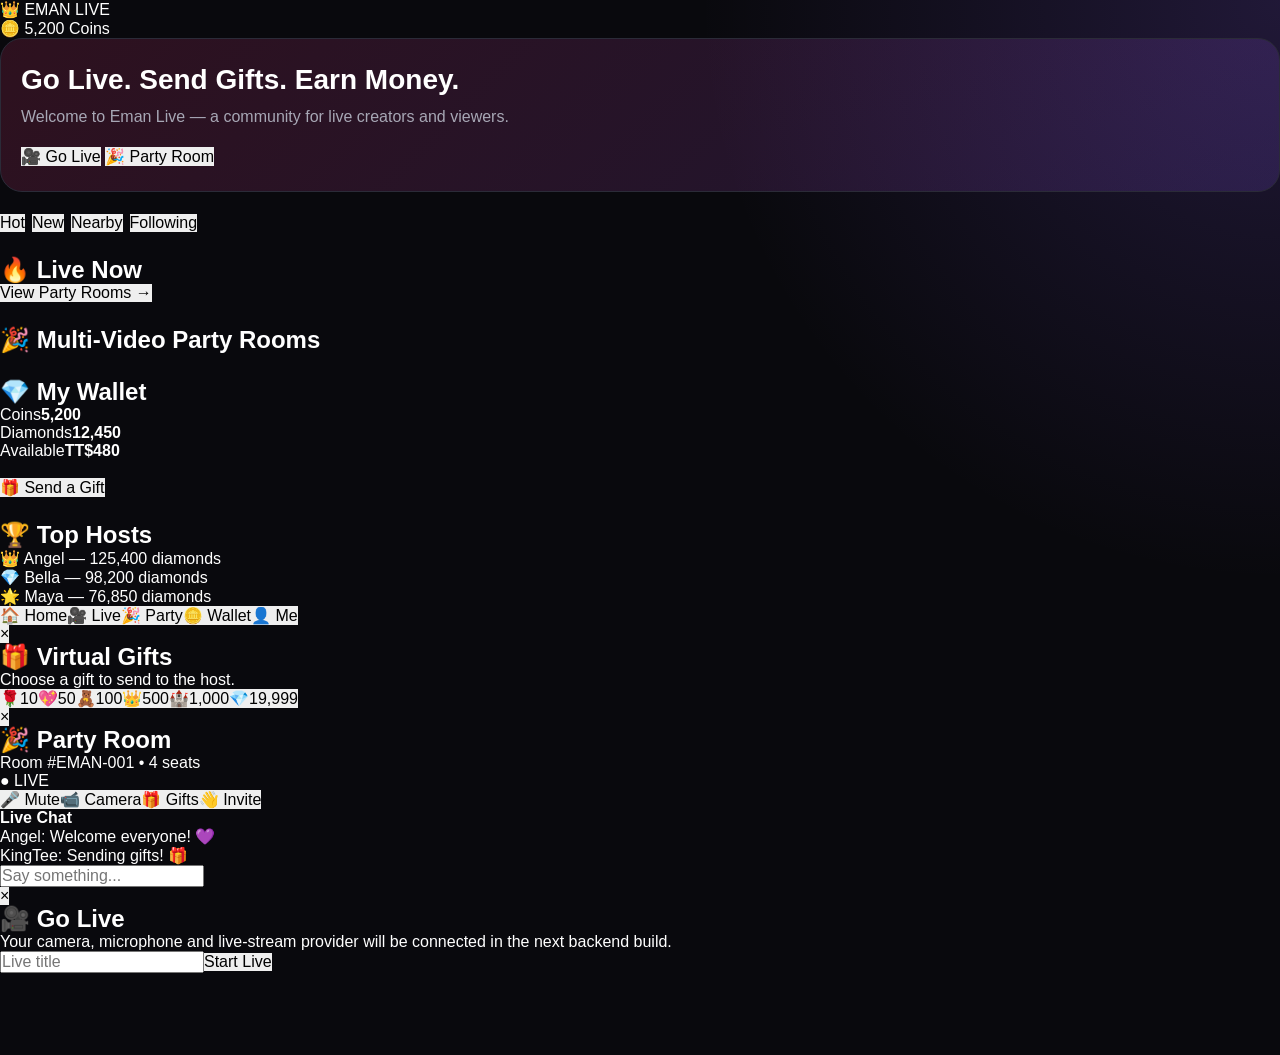
<file: eman-live-index.html>
<!doctype html>
<html lang="en">
<head>
<meta charset="utf-8"><meta name="viewport" content="width=device-width,initial-scale=1">
<title>Eman Live</title>
<link rel="stylesheet" href="css/style.css">
</head>
<body>
<header><div class="brand">👑 EMAN LIVE</div><div class="coins">🪙 <span id="coinBalance">5,200</span> Coins</div></header>
<main>
<section class="hero"><div><h1>Go Live. Send Gifts. Earn Money.</h1><p>Welcome to Eman Live — a community for live creators and viewers.</p><button class="btn" onclick="openLive()">🎥 Go Live</button> <button class="btn secondary" onclick="openParty()">🎉 Party Room</button></div></section>
<div class="tabs"><button class="tab active">Hot</button><button class="tab">New</button><button class="tab">Nearby</button><button class="tab">Following</button></div>
<section class="section"><div class="sectionTitle"><h2>🔥 Live Now</h2><button class="linkBtn" onclick="openParty()">View Party Rooms →</button></div><div class="grid" id="rooms"></div></section>
<section class="section"><h2>🎉 Multi-Video Party Rooms</h2><div class="partyGrid" id="partyRooms"></div></section>
<section class="section"><h2>💎 My Wallet</h2><div class="panel"><div class="stat"><div>Coins<b id="walletCoins">5,200</b></div><div>Diamonds<b>12,450</b></div><div>Available<b>TT$480</b></div></div><br><button class="btn" onclick="openGifts()">🎁 Send a Gift</button></div></section>
<section class="section"><h2>🏆 Top Hosts</h2><div class="panel"><p>👑 Angel — 125,400 diamonds</p><p>💎 Bella — 98,200 diamonds</p><p>🌟 Maya — 76,850 diamonds</p></div></section>
</main>
<nav class="bottom"><button class="active">🏠 Home</button><button onclick="openLive()">🎥 Live</button><button onclick="openParty()">🎉 Party</button><button onclick="openGifts()">🪙 Wallet</button><button>👤 Me</button></nav>
<div class="modal" id="giftModal"><div class="modalbox"><button class="close" onclick="closeModal('giftModal')">×</button><h2>🎁 Virtual Gifts</h2><p class="small">Choose a gift to send to the host.</p><div class="giftrow"><button class="gift" onclick="gift('🌹 Rose',10)"><span>🌹</span>10</button><button class="gift" onclick="gift('💖 Heart',50)"><span>💖</span>50</button><button class="gift" onclick="gift('🧸 Teddy',100)"><span>🧸</span>100</button><button class="gift" onclick="gift('👑 Crown',500)"><span>👑</span>500</button><button class="gift" onclick="gift('🏰 Castle',1000)"><span>🏰</span>1,000</button><button class="gift" onclick="gift('💎 Diamond',19999)"><span>💎</span>19,999</button></div></div></div>
<div class="modal" id="partyModal"><div class="partyBox"><button class="close" onclick="closeModal('partyModal')">×</button><div class="partyHeader"><div><h2>🎉 Party Room</h2><div class="small">Room #EMAN-001 • 4 seats</div></div><span class="live">● LIVE</span></div><div class="videoGrid" id="videoGrid"></div><div class="partyControls"><button>🎤 Mute</button><button>📹 Camera</button><button onclick="openGifts();closeModal('partyModal')">🎁 Gifts</button><button>👋 Invite</button></div><div class="chat"><b>Live Chat</b><p>Angel: Welcome everyone! 💜</p><p>KingTee: Sending gifts! 🎁</p><input placeholder="Say something..." /></div></div></div>
<div class="modal" id="liveModal"><div class="modalbox"><button class="close" onclick="closeModal('liveModal')">×</button><h2>🎥 Go Live</h2><p class="small">Your camera, microphone and live-stream provider will be connected in the next backend build.</p><input class="field" placeholder="Live title"><button class="btn full" onclick="alert('Demo: Live session created.')">Start Live</button></div></div>
<script src="js/app.js"></script>
</body></html>
</file>
<file: css/style.css>
* {
  box-sizing: border-box;
  margin: 0;
  padding: 0;
}

:root {
  --bg: #09090d;
  --card: #15151d;
  --card2: #1d1d27;
  --text: #ffffff;
  --muted: #a7a7b5;
  --border: #2b2b38;
  --pink: #ff3d81;
  --purple: #8b5cf6;
  --red: #ff3158;
  --green: #20d890;
  --gold: #ffc857;
}

html {
  min-height: 100%;
  background: var(--bg);
}

body {
  min-height: 100vh;
  background:
    radial-gradient(
      circle at top right,
      rgba(139, 92, 246, 0.18),
      transparent 35%
    ),
    var(--bg);
  color: var(--text);
  font-family:
    Arial,
    Helvetica,
    sans-serif;
  padding-bottom: 82px;
}

button,
input,
select,
textarea {
  font: inherit;
}

button {
  border: 0;
  cursor: pointer;
}

img {
  max-width: 100%;
  display: block;
}

video {
  width: 100%;
  display: block;
}


/* =========================================
   HEADER
========================================= */

.app-header {
  position: sticky;
  top: 0;
  z-index: 50;

  min-height: 64px;
  padding: 10px 15px;

  display: flex;
  align-items: center;
  justify-content: space-between;

  background: rgba(9, 9, 13, 0.96);
  border-bottom: 1px solid var(--border);
  backdrop-filter: blur(14px);
}

.brand {
  display: flex;
  align-items: center;
  gap: 10px;
}

.brand-logo {
  width: 42px;
  height: 42px;

  display: grid;
  place-items: center;

  border-radius: 13px;

  background:
    linear-gradient(
      135deg,
      var(--pink),
      var(--purple)
    );

  font-size: 24px;
  font-weight: 900;
}

.brand strong {
  display: block;
  font-size: 17px;
}

.brand span {
  display: block;
  margin-top: 2px;
  color: var(--muted);
  font-size: 11px;
}

.coin-display {
  display: flex;
  align-items: center;
  gap: 5px;

  padding: 9px 13px;

  color: white;
  background: var(--card2);

  border: 1px solid var(--border);
  border-radius: 999px;

  font-weight: 700;
}


/* =========================================
   MAIN
========================================= */

#screen {
  width: 100%;
  max-width: 900px;
  margin: 0 auto;

  padding: 18px 14px 30px;
}

.page-title {
  margin-bottom: 5px;
  font-size: 27px;
}

.page-subtitle {
  margin-bottom: 20px;
  color: var(--muted);
  line-height: 1.5;
}

.section {
  margin-top: 24px;
}

.section-header {
  display: flex;
  align-items: center;
  justify-content: space-between;
  gap: 10px;

  margin-bottom: 13px;
}

.section-header h2 {
  font-size: 19px;
}


/* =========================================
   HERO
========================================= */

.hero {
  padding: 25px 20px;
  margin-bottom: 22px;

  border: 1px solid var(--border);
  border-radius: 22px;

  background:
    linear-gradient(
      135deg,
      rgba(255, 61, 129, 0.15),
      rgba(139, 92, 246, 0.16)
    );
}

.hero h1 {
  font-size: 28px;
  margin-bottom: 9px;
}

.hero p {
  color: var(--muted);
  line-height: 1.5;
  margin-bottom: 18px;
}


/* =========================================
   BUTTONS
========================================= */

.primary-btn,
.secondary-btn,
.danger-btn {
  min-height: 44px;
  padding: 11px 17px;

  border-radius: 12px;

  font-weight: 800;

  transition:
    transform 0.15s ease,
    opacity 0.15s ease;
}

.primary-btn {
  color: white;

  background:
    linear-gradient(
      135deg,
      var(--pink),
      var(--purple)
    );
}

.secondary-btn {
  color: white;
  background: var(--card2);
  border: 1px solid var(--border);
}

.danger-btn {
  color: white;
  background: var(--red);
}

.primary-btn:active,
.secondary-btn:active,
.danger-btn:active,
.action-card:active,
.nav-button:active {
  transform: scale(0.97);
}

.primary-btn:disabled,
.secondary-btn:disabled {
  opacity: 0.45;
  cursor: not-allowed;
}

.small-btn {
  min-height: 36px;
  padding: 8px 12px;
  font-size: 12px;
}


/* =========================================
   EXPLORE CARDS
========================================= */

.action-grid {
  display: grid;
  grid-template-columns: repeat(2, 1fr);
  gap: 12px;
}

.action-card {
  min-height: 145px;

  padding: 17px;

  text-align: left;

  color: white;
  background: var(--card);

  border: 1px solid var(--border);
  border-radius: 18px;

  display: flex;
  flex-direction: column;
  justify-content: center;
}

.action-card .icon {
  font-size: 30px;
  margin-bottom: 12px;
}

.action-card strong {
  font-size: 16px;
  margin-bottom: 5px;
}

.action-card span:last-child {
  color: var(--muted);
  font-size: 12px;
  line-height: 1.4;
}


/* =========================================
   HOSTS
========================================= */

.host-grid {
  display: grid;
  grid-template-columns: repeat(2, 1fr);
  gap: 12px;
}

.host-card {
  overflow: hidden;

  background: var(--card);

  border: 1px solid var(--border);
  border-radius: 17px;
}

.host-cover {
  position: relative;
  aspect-ratio: 0.82;
  overflow: hidden;
}

.host-cover img {
  width: 100%;
  height: 100%;
  object-fit: cover;
}

.live-badge {
  position: absolute;
  top: 9px;
  left: 9px;

  padding: 5px 8px;

  border-radius: 7px;

  background: var(--red);

  font-size: 10px;
  font-weight: 900;
}

.viewer-badge {
  position: absolute;
  right: 8px;
  bottom: 8px;

  padding: 5px 8px;

  border-radius: 8px;

  background: rgba(0, 0, 0, 0.65);

  font-size: 11px;
}

.host-info {
  padding: 10px;
}

.host-info strong {
  display: block;
  margin-bottom: 3px;
}

.host-info span {
  color: var(--muted);
  font-size: 12px;
}


/* =========================================
   OPTIONS
========================================= */

.option-grid {
  display: grid;
  grid-template-columns: repeat(2, 1fr);
  gap: 14px;
}

.option-card {
  padding: 20px;

  background: var(--card);

  border: 1px solid var(--border);
  border-radius: 19px;
}

.big-icon {
  font-size: 42px;
  margin-bottom: 12px;
}

.option-card h2 {
  margin-bottom: 8px;
}

.option-card p {
  min-height: 65px;

  color: var(--muted);
  line-height: 1.5;

  margin-bottom: 15px;
}


/* =========================================
   PARTY ROOMS
========================================= */

.party-room {
  overflow: hidden;

  margin-bottom: 13px;

  background: var(--card);

  border: 1px solid var(--border);
  border-radius: 18px;
}

.party-cover {
  position: relative;
  height: 170px;
  overflow: hidden;
}

.party-cover img {
  width: 100%;
  height: 100%;
  object-fit: cover;
}

.party-content {
  padding: 14px;
}

.party-content h3 {
  margin-bottom: 4px;
}

.party-content p {
  color: var(--muted);
  font-size: 13px;
  margin-bottom: 13px;
}


/* =========================================
   FORM CARDS
========================================= */

.form-card {
  padding: 17px;

  margin-bottom: 15px;

  background: var(--card);

  border: 1px solid var(--border);
  border-radius: 18px;
}

.form-group {
  margin-bottom: 17px;
}

.form-group:last-child {
  margin-bottom: 0;
}

.form-group label {
  display: block;
  margin-bottom: 8px;

  font-size: 13px;
  font-weight: 700;
}

.input {
  width: 100%;

  min-height: 45px;

  padding: 11px 13px;

  color: white;
  background: #101017;

  border: 1px solid var(--border);
  border-radius: 11px;

  outline: none;
}

.input:focus {
  border-color: var(--purple);
}

select.input {
  appearance: auto;
}


/* =========================================
   CAMERA
========================================= */

.camera-box {
  position: relative;

  overflow: hidden;

  width: 100%;
  aspect-ratio: 16 / 10;

  margin-bottom: 13px;

  border-radius: 15px;

  background: #050507;
  border: 1px solid var(--border);
}

.camera-box video {
  width: 100%;
  height: 100%;
  object-fit: cover;
}

.camera-message {
  position: absolute;
  inset: 0;

  display: flex;
  align-items: center;
  justify-content: center;

  padding: 20px;

  text-align: center;

  color: var(--muted);
  background: #050507;
}


/* =========================================
   COVER
========================================= */

.cover-preview {
  min-height: 130px;

  display: grid;
  place-items: center;

  overflow: hidden;

  margin-bottom: 10px;

  border: 1px dashed #4a4a5c;
  border-radius: 13px;

  color: var(--muted);

  background: #101017;
}

.cover-preview img {
  width: 100%;
  height: 180px;
  object-fit: cover;
}


/* =========================================
   PROFILE
========================================= */

.profile-card {
  padding: 20px;

  background: var(--card);

  border: 1px solid var(--border);
  border-radius: 20px;

  text-align: center;
}

.profile-avatar {
  width: 88px;
  height: 88px;

  margin: 0 auto 12px;

  border-radius: 50%;

  object-fit: cover;

  border: 3px solid var(--purple);
}

.profile-card h2 {
  margin-bottom: 3px;
}

.profile-username {
  color: var(--muted);
  font-size: 13px;
}


/* =========================================
   TABS
========================================= */

.tabs {
  display: flex;
  gap: 7px;

  overflow-x: auto;

  margin-bottom: 15px;

  scrollbar-width: none;
}

.tabs::-webkit-scrollbar {
  display: none;
}

.tab-btn {
  flex: 0 0 auto;

  padding: 9px 14px;

  color: var(--muted);

  background: var(--card);

  border: 1px solid var(--border);
  border-radius: 999px;
}

.tab-btn.active {
  color: white;

  background:
    linear-gradient(
      135deg,
      var(--pink),
      var(--purple)
    );

  border-color: transparent;
}


/* =========================================
   ME MENU
========================================= */

.me-menu {
  display: grid;
  gap: 10px;
}

.me-item {
  width: 100%;

  padding: 15px;

  display: flex;
  align-items: center;
  justify-content: space-between;

  color: white;

  text-align: left;

  background: var(--card);

  border: 1px solid var(--border);
  border-radius: 15px;
}

.me-item-left {
  display: flex;
  align-items: center;
  gap: 12px;
}

.me-icon {
  width: 40px;
  height: 40px;

  display: grid;
  place-items: center;

  border-radius: 11px;

  background: var(--card2);

  font-size: 20px;
}

.me-item small {
  display: block;
  margin-top: 3px;
  color: var(--muted);
}


/* =========================================
   BALANCE
========================================= */

.balance-card {
  padding: 20px;

  background:
    linear-gradient(
      135deg,
      rgba(255, 61, 129, 0.16),
      rgba(139, 92, 246, 0.16)
    );

  border: 1px solid var(--border);
  border-radius: 20px;

  margin-bottom: 15px;
}

.balance-label {
  color: var(--muted);
  font-size: 13px;
}

.balance-number {
  margin: 5px 0 3px;

  font-size: 32px;
  font-weight: 900;
}

.balance-sub {
  color: var(--muted);
  font-size: 12px;
}


/* =========================================
   PACKAGE GRID
========================================= */

.package-grid {
  display: grid;
  grid-template-columns: repeat(2, 1fr);
  gap: 10px;
}

.package-card {
  padding: 16px;

  text-align: left;

  color: white;

  background: var(--card);

  border: 1px solid var(--border);
  border-radius: 16px;
}

.package-card strong {
  display: block;
  font-size: 18px;
  margin-bottom: 5px;
}

.package-card span {
  color: var(--muted);
  font-size: 12px;
}


/* =========================================
   PAYMENT
========================================= */

.payment-card {
  padding: 18px;

  background: var(--card);

  border: 1px solid var(--border);
  border-radius: 18px;
}

.payment-address {
  padding: 12px;

  margin: 10px 0;

  word-break: break-all;

  color: #dcdce6;

  background: #0d0d13;

  border: 1px solid var(--border);
  border-radius: 11px;

  font-size: 12px;
  line-height: 1.5;
}

.status {
  display: inline-block;

  padding: 6px 10px;

  border-radius: 999px;

  font-size: 11px;
  font-weight: 800;
}

.status.pending {
  color: #ffd86b;
  background: rgba(255, 200, 87, 0.13);
}

.status.approved {
  color: #61f2b0;
  background: rgba(32, 216, 144, 0.13);
}

.status.rejected {
  color: #ff758c;
  background: rgba(255, 49, 88, 0.13);
}


/* =========================================
   LISTS
========================================= */

.list {
  display: grid;
  gap: 10px;
}

.list-item {
  padding: 14px;

  display: flex;
  align-items: center;
  justify-content: space-between;
  gap: 12px;

  background: var(--card);

  border: 1px solid var(--border);
  border-radius: 14px;
}

.list-item-main {
  min-width: 0;
}

.list-item-main strong {
  display: block;
  margin-bottom: 4px;
}

.list-item-main span {
  color: var(--muted);
  font-size: 12px;
}

.list-item-right {
  text-align: right;
  white-space: nowrap;
}


/* =========================================
   LEVELS
========================================= */

.level-card {
  padding: 17px;

  margin-bottom: 12px;

  background: var(--card);

  border: 1px solid var(--border);
  border-radius: 17px;
}

.level-top {
  display: flex;
  justify-content: space-between;
  margin-bottom: 9px;
}

.xp-bar {
  height: 9px;

  overflow: hidden;

  border-radius: 999px;

  background: #292936;
}

.xp-fill {
  height: 100%;

  border-radius: inherit;

  background:
    linear-gradient(
      90deg,
      var(--pink),
      var(--purple)
    );
}


/* =========================================
   GIFTS
========================================= */

.gift-grid {
  display: grid;
  grid-template-columns: repeat(3, 1fr);
  gap: 9px;
}

.gift-card {
  padding: 13px 7px;

  color: white;

  background: var(--card);

  border: 1px solid var(--border);
  border-radius: 15px;

  text-align: center;
}

.gift-icon {
  font-size: 31px;
  margin-bottom: 6px;
}

.gift-card strong {
  display: block;
  font-size: 12px;
}

.gift-card span {
  display: block;
  margin-top: 3px;
  color: var(--gold);
  font-size: 11px;
}


/* =========================================
   MOMENTS
========================================= */

.moment-card {
  overflow: hidden;

  margin-bottom: 13px;

  background: var(--card);

  border: 1px solid var(--border);
  border-radius: 17px;
}

.moment-card img,
.moment-card video {
  width: 100%;
  max-height: 430px;
  object-fit: cover;
}

.moment-body {
  padding: 13px;
}


/* =========================================
   CHAT
========================================= */

.chat-list {
  display: grid;
  gap: 10px;
}

.chat-message {
  max-width: 82%;

  padding: 11px 13px;

  border-radius: 14px;

  line-height: 1.45;
}

.chat-message.me {
  margin-left: auto;
  background:
    linear-gradient(
      135deg,
      var(--pink),
      var(--purple)
    );
}

.chat-message.other {
  background: var(--card);
  border: 1px solid var(--border);
}

.chat-input-row {
  position: sticky;
  bottom: 80px;

  display: flex;
  gap: 8px;

  padding-top: 10px;

  background: var(--bg);
}

.chat-input-row .input {
  flex: 1;
}


/* =========================================
   STREAM ROOM
========================================= */

.stream-room {
  position: fixed;
  inset: 0;
  z-index: 100;

  overflow-y: auto;

  padding-bottom: 25px;

  background: #050507;
}

.stream-top {
  position: sticky;
  top: 0;
  z-index: 5;

  padding: 12px;

  display: flex;
  align-items: center;
  justify-content: space-between;

  background: rgba(5, 5, 7, 0.93);
  backdrop-filter: blur(12px);
}

.stream-info {
  display: flex;
  align-items: center;
  gap: 9px;
}

.stream-avatar {
  width: 39px;
  height: 39px;

  border-radius: 50%;

  object-fit: cover;
}

.stream-stage {
  position: relative;

  width: 100%;

  min-height: 55vh;

  background: #000;
}

.stream-stage video {
  width: 100%;
  height: 65vh;

  object-fit: cover;
}

.stream-stats {
  display: flex;
  gap: 8px;

  padding: 12px;
}

.stream-stat {
  padding: 8px 11px;

  border-radius: 999px;

  background: var(--card);

  font-size: 12px;
}

.stream-chat {
  min-height: 130px;

  padding: 12px;
}

.stream-chat p {
  margin-bottom: 8px;

  color: #ddd;
  font-size: 13px;
}

.stream-controls {
  position: sticky;
  bottom: 0;

  padding: 12px;

  display: flex;
  gap: 8px;

  background: rgba(5, 5, 7, 0.95);
}

.stream-controls button {
  flex: 1;
}


/* =========================================
   ALBUM
========================================= */

.album-grid {
  display: grid;
  grid-template-columns: repeat(3, 1fr);
  gap: 8px;
}

.album-grid img {
  width: 100%;
  aspect-ratio: 1;

  object-fit: cover;

  border-radius: 10px;
}


/* =========================================
   EMPTY STATE
========================================= */

.empty {
  padding: 35px 15px;

  text-align: center;

  color: var(--muted);

  background: var(--card);

  border: 1px dashed var(--border);
  border-radius: 16px;
}


/* =========================================
   TOAST
========================================= */

.toast {
  position: fixed;
  left: 50%;
  bottom: 94px;

  z-index: 200;

  max-width: 90%;

  padding: 11px 16px;

  transform:
    translateX(-50%)
    translateY(20px);

  opacity: 0;
  pointer-events: none;

  color: white;

  background: #252531;

  border: 1px solid var(--border);
  border-radius: 999px;

  font-size: 13px;

  transition:
    opacity 0.2s ease,
    transform 0.2s ease;
}

.toast.show {
  opacity: 1;

  transform:
    translateX(-50%)
    translateY(0);
}


/* =========================================
   BOTTOM NAV
========================================= */

.bottom-nav {
  position: fixed;
  left: 0;
  right: 0;
  bottom: 0;
  height: 68px;
  display: grid;
  grid-template-columns: repeat(5, 1fr);
  gap: 0;
  padding: 5px 2px;
  background: #111;
  border-top: 1px solid #333;
  z-index: 9999;
}

.nav-button {
  min-width: 0;
  width: 100%;
  border: 0;
  background: transparent;
  padding: 4px 1px;
  display: flex;
  flex-direction: column;
  align-items: center;
  justify-content: center;
  gap: 2px;
  cursor: pointer;
}

.nav-button span {
  font-size: 20px;
  line-height: 22px;
}

.nav-button small {
  font-size: 10px;
  white-space: nowrap;
}

#screen {
  padding-bottom: 85px;
}


/* =========================================
   RESPONSIVE
========================================= */

@media (min-width: 700px) {

  #screen {
    padding-left: 25px;
    padding-right: 25px;
  }

  .host-grid {
    grid-template-columns:
      repeat(4, 1fr);
  }

  .action-grid {
    grid-template-columns:
      repeat(4, 1fr);
  }

  .gift-grid {
    grid-template-columns:
      repeat(5, 1fr);
  }

}

@media (max-width: 420px) {

  .option-grid {
    grid-template-columns: 1fr;
  }

  .option-card p {
    min-height: auto;
  }

  .package-grid {
    grid-template-columns: 1fr 1fr;
  }

  }

/* =========================================================
   FULLSCREEN SOLO LIVE SETUP
========================================================= */

.fullscreen-live-setup {
  position: fixed;
  inset: 0;
  width: 100%;
  height: 100dvh;
  background: #000;
  z-index: 50000;
  overflow: hidden;
}

.fullscreen-camera {
  position: relative;
  width: 100%;
  height: 100%;
  background: #000;
}

.fullscreen-camera video {
  position: absolute;
  inset: 0;

  width: 100%;
  height: 100%;

  object-fit: cover;

  background: #000;
}

.setup-top-bar {
  position: absolute;
  top: 0;
  left: 0;
  right: 0;

  height: 65px;

  display: flex;
  align-items: center;

  padding: 10px 15px;

  background: linear-gradient(
    to bottom,
    rgba(0,0,0,.75),
    transparent
  );

  z-index: 5;
}

.camera-close-btn {
  width: 42px;
  height: 42px;

  border: none;
  border-radius: 50%;

  background: rgba(0,0,0,.55);
  color: white;

  font-size: 20px;
}

.setup-title {
  margin-left: 15px;

  color: white;

  font-size: 20px;
  font-weight: bold;
}

.live-setup-panel {
  position: absolute;

  left: 0;
  right: 0;
  bottom: 0;

  padding: 15px;

  background: linear-gradient(
    to top,
    rgba(0,0,0,.95),
    rgba(0,0,0,.7),
    transparent
  );

  z-index: 5;
}

.live-setup-card {
  max-width: 600px;
  margin: 0 auto;

  padding: 15px;

  border-radius: 18px;

  background: rgba(20,20,20,.88);

  backdrop-filter: blur(10px);
}

.live-setup-card label {
  display: block;

  margin-top: 10px;
  margin-bottom: 6px;

  color: white;
  font-weight: bold;
}

.live-setup-card .input {
  width: 100%;
  box-sizing: border-box;
}

.start-live-full-btn {
  width: 100%;

  margin-top: 15px;

  min-height: 52px;

  font-size: 17px;
  font-weight: bold;
}

.cover-preview {
  width: 100%;
  height: 90px;

  margin-bottom: 8px;

  border-radius: 12px;

  background: rgba(255,255,255,.08);

  display: flex;
  align-items: center;
  justify-content: center;

  overflow: hidden;

  color: #aaa;
}

.cover-preview img {
  width: 100%;
  height: 100%;

  object-fit: cover;
}

.camera-message {
  position: absolute;
  inset: 0;

  display: flex;
  align-items: center;
  justify-content: center;

  color: white;

  text-align: center;

  z-index: 2;
}

/* =========================================================
   EMAN LIVE — PARTY ROOM 4 SEAT LAYOUT
========================================================= */

.party-live-screen {

  position: fixed;

  inset: 0;

  width: 100%;
  height: 100dvh;

  background: #000;

  z-index: 50000;

  display: flex;

  flex-direction: column;

  overflow: hidden;
}


/* =========================================================
   PARTY HEADER
========================================================= */

.party-live-header {

  height: 60px;

  flex-shrink: 0;

  display: flex;

  align-items: center;

  padding: 6px 10px;

  background: #111;

  color: white;

  box-sizing: border-box;

}


.party-back-btn {

  width: 42px;
  height: 42px;

  border: none;

  border-radius: 50%;

  background: #222;

  color: white;

  font-size: 20px;

}


.party-live-title {

  flex: 1;

  min-width: 0;

  margin-left: 10px;

}


.party-live-title strong {

  display: block;

  font-size: 16px;

  white-space: nowrap;

  overflow: hidden;

  text-overflow: ellipsis;

}


.party-live-title small {

  display: block;

  color: #aaa;

  font-size: 11px;

  margin-top: 2px;

}


.party-viewers {

  font-size: 13px;

  white-space: nowrap;

}


/* =========================================================
   4 SEAT GRID
========================================================= */

.party-seat-grid {

  flex: 1;

  min-height: 0;

  display: grid;

  grid-template-columns: 1fr 1fr;

  grid-template-rows: 1fr 1fr;

  gap: 2px;

  background: #000;

}


/* =========================================================
   INDIVIDUAL SEAT
========================================================= */

.party-seat {

  position: relative;

  min-width: 0;
  min-height: 0;

  overflow: hidden;

  background: #151515;

}


.party-seat video {

  width: 100%;
  height: 100%;

  object-fit: cover;

  display: block;

  background: #111;

}


.party-seat.empty {

  display: flex;

  align-items: center;

  justify-content: center;

}


.empty-seat {

  text-align: center;

  color: #777;

  font-size: 12px;

}


.seat-number {

  width: 48px;
  height: 48px;

  margin: 0 auto 8px;

  border-radius: 50%;

  background: #252525;

  display: flex;

  align-items: center;

  justify-content: center;

  color: #aaa;

  font-size: 20px;

  font-weight: bold;

}


/* =========================================================
   SEAT OVERLAY
========================================================= */

.seat-overlay {

  position: absolute;

  left: 0;
  right: 0;
  bottom: 0;

  padding: 30px 8px 8px;

  display: flex;

  align-items: center;

  justify-content: space-between;

  background: linear-gradient(
    to top,
    rgba(0,0,0,.75),
    transparent
  );

  color: white;

}


.seat-live {

  font-size: 10px;

  font-weight: bold;

}


.seat-name {

  font-size: 12px;

  font-weight: bold;

}


/* =========================================================
   PARTY CONTROLS
========================================================= */

.party-controls {

  height: 70px;

  flex-shrink: 0;

  display: flex;

  align-items: center;

  justify-content: center;

  gap: 12px;

  background: #111;

}


.party-control-btn {

  width: 50px;
  height: 50px;

  border: none;

  border-radius: 50%;

  background: #252525;

  color: white;

  font-size: 22px;

}


.party-end-btn {

  height: 45px;

  padding: 0 20px;

  border: none;

  border-radius: 22px;

  background: #d33;

  color: white;

  font-weight: bold;

}

/* =========================================================
   EMAN LIVE — POPULAR PAGES
========================================================= */

.popular-page {
  width: 100%;
  box-sizing: border-box;
}


.popular-header {
  display: flex;

  align-items: center;

  justify-content: space-between;

  gap: 12px;

  margin-bottom: 20px;

  padding: 4px 0;
}


.popular-title {
  margin: 0;

  font-size: 28px;

  font-weight: 800;

  color: white;
}


.popular-subtitle {
  margin: 4px 0 0;

  color: #999;

  font-size: 13px;
}


.popular-start-btn {
  flex-shrink: 0;

  border: none;

  border-radius: 22px;

  padding: 11px 15px;

  background: #e00000;

  color: white;

  font-size: 13px;

  font-weight: 800;

  cursor: pointer;
}


.party-start-btn {
  background: #7b2cff;
}


.popular-section-title {
  margin: 0 0 14px;

  font-size: 18px;

  color: white;
}


/* =========================================================
   POPULAR LIVE CARD
========================================================= */

.popular-live-card {
  margin-bottom: 12px;

  border-radius: 16px;

  overflow: hidden;

  background: #151515;

  border: 1px solid #292929;

  cursor: pointer;
}


.popular-live-cover {
  position: relative;

  width: 100%;

  height: 210px;

  background: #222;

  overflow: hidden;
}


.popular-live-cover img {
  width: 100%;
  height: 100%;

  object-fit: cover;

  display: block;
}


.default-live-cover {
  width: 100%;
  height: 100%;

  display: flex;

  align-items: center;
  justify-content: center;

  font-size: 55px;
}


.popular-live-badge {
  position: absolute;

  top: 10px;
  left: 10px;

  padding: 5px 9px;

  border-radius: 10px;

  background: rgba(200,0,0,.9);

  color: white;

  font-size: 11px;

  font-weight: bold;
}


.popular-viewers {
  position: absolute;

  right: 10px;
  bottom: 10px;

  padding: 5px 9px;

  border-radius: 10px;

  background: rgba(0,0,0,.7);

  color: white;

  font-size: 11px;
}


.popular-live-info {
  display: flex;

  align-items: center;

  gap: 10px;

  padding: 12px;
}


.popular-rank {
  min-width: 28px;

  color: #aaa;

  font-size: 12px;

  font-weight: bold;
}


.popular-live-details {
  flex: 1;

  min-width: 0;
}


.popular-live-details h3 {
  margin: 0;

  color: white;

  font-size: 15px;

  white-space: nowrap;

  overflow: hidden;

  text-overflow: ellipsis;
}


.popular-live-details p {
  margin: 5px 0 0;

  color: #999;

  font-size: 12px;
}


.watch-live-btn {
  border: none;

  border-radius: 18px;

  padding: 8px 13px;

  background: #e00000;

  color: white;

  font-weight: bold;
}


/* =========================================================
   POPULAR PARTY CARD
========================================================= */

.popular-party-card {
  margin-bottom: 14px;

  border-radius: 16px;

  overflow: hidden;

  background: #151515;

  border: 1px solid #292929;
}


.popular-party-card .party-cover {
  height: 190px;

  position: relative;

  overflow: hidden;
}


.popular-party-card .party-cover img {
  width: 100%;
  height: 100%;

  object-fit: cover;

  display: block;
}


.default-party-cover {
  width: 100%;
  height: 100%;

  display: flex;

  align-items: center;
  justify-content: center;

  background: #222;

  font-size: 55px;
}


.popular-party-card .party-content {
  position: relative;

  padding: 13px;
}


.popular-party-card .party-content h3 {
  margin: 3px 0 5px;

  color: white;

  font-size: 17px;
}


.popular-party-card .party-content p {
  margin: 0 0 12px;

  color: #999;

  font-size: 12px;
}


.popular-party-card .primary-btn {
  width: 100%;
}


/* =========================================================
   MOBILE
========================================================= */

@media (max-width: 500px) {

  .popular-title {
    font-size: 25px;
  }

  .popular-start-btn {
    padding: 10px 11px;

    font-size: 12px;
  }

  .popular-live-cover {
    height: 180px;
  }

  .popular-party-card .party-cover {
    height: 170px;
  }

}

/* =========================================================
   FULLSCREEN LIVE / PARTY BROADCAST
========================================================= */

.live-screen,
.party-live-screen {
  position: fixed !important;
  inset: 0 !important;
  width: 100vw !important;
  height: 100dvh !important;
  min-height: 100dvh !important;
  margin: 0 !important;
  padding: 0 !important;
  background: #000 !important;
  z-index: 100000 !important;
  overflow: hidden !important;
}

/* Hide bottom navigation while broadcasting */
body:has(.live-screen) .bottom-nav,
body:has(.party-live-screen) .bottom-nav {
  display: none !important;
}

/* Make the main screen itself full size */
body:has(.live-screen) #screen,
body:has(.party-live-screen) #screen {
  padding: 0 !important;
  margin: 0 !important;
  width: 100vw !important;
  height: 100dvh !important;
  max-width: none !important;
}

/* Live video fills entire screen */
.live-screen .live-video {
  position: absolute !important;
  inset: 0 !important;
  width: 100% !important;
  height: 100% !important;
  background: #000 !important;
}

/* Camera fills screen */
.live-screen video,
.party-live-screen video {
  width: 100% !important;
  height: 100% !important;
  object-fit: cover !important;
}

/* Keep controls above the video */
.live-screen .live-overlay,
.party-live-screen .live-overlay {
  position: absolute !important;
  inset: 0 !important;
  z-index: 20 !important;
  pointer-events: none;
}

.live-screen button,
.party-live-screen button {
  pointer-events: auto !important;
}

/* =========================================================
   FULLSCREEN LIVE CONTROLS
========================================================= */

.live-screen,
.party-live-screen {
  position: fixed !important;
  inset: 0 !important;
  width: 100vw !important;
  height: 100dvh !important;
  background: #000 !important;
  z-index: 100000 !important;
  overflow: hidden !important;
}

body:has(.live-screen) .bottom-nav,
body:has(.party-live-screen) .bottom-nav {
  display: none !important;
}

body:has(.live-screen) #screen,
body:has(.party-live-screen) #screen {
  width: 100vw !important;
  height: 100dvh !important;
  padding: 0 !important;
  margin: 0 !important;
  max-width: none !important;
}

/* =========================================================
   SOLO LIVE VIDEO
========================================================= */

.live-screen .live-video {
  position: absolute !important;
  inset: 0 !important;
  width: 100% !important;
  height: 100% !important;
  background: #000 !important;
}

.live-screen .live-video > video {
  position: absolute !important;
  inset: 0 !important;
  width: 100% !important;
  height: 100% !important;
  object-fit: cover !important;
}

/* =========================================================
   TOP LEFT HEART
========================================================= */

.live-heart-top {
  position: absolute;
  top: max(18px, env(safe-area-inset-top));
  left: 16px;
  z-index: 50;

  width: 52px;
  height: 52px;

  border: none;
  border-radius: 50%;

  background: rgba(220, 0, 0, 0.88);
  color: #fff;

  font-size: 25px;

  display: flex;
  align-items: center;
  justify-content: center;

  box-shadow: 0 4px 15px rgba(0,0,0,.35);
}

/* =========================================================
   BOTTOM RIGHT CONTROL COLUMN
========================================================= */

.live-control-column {
  position: absolute;

  right: 14px;
  bottom: max(20px, env(safe-area-inset-bottom));

  z-index: 60;

  display: flex;
  flex-direction: column;
  align-items: center;
  gap: 12px;
}

/* Individual circular controls */

.live-control-btn {
  width: 52px;
  height: 52px;

  border: none;
  border-radius: 50%;

  background: rgba(0,0,0,.62);
  color: #fff;

  font-size: 23px;

  display: flex;
  align-items: center;
  justify-content: center;

  box-shadow: 0 3px 12px rgba(0,0,0,.4);

  cursor: pointer;
  -webkit-tap-highlight-color: transparent;
}

.live-control-btn:active {
  transform: scale(.92);
  background: rgba(255,255,255,.2);
}

/* Active / muted state */

.live-control-btn.muted {
  background: rgba(190,0,0,.85);
}

/* Gift button */

.live-control-btn.gift {
  background: rgba(255, 80, 0, .82);
}

/* Menu button */

.live-control-btn.menu {
  background: rgba(0,0,0,.72);
}

/* =========================================================
   LIVE INFO TOP
========================================================= */

.live-info-top {
  position: absolute;
  top: max(18px, env(safe-area-inset-top));
  left: 82px;
  right: 85px;

  z-index: 40;

  color: #fff;
}

.live-info-top .live-title {
  font-size: 16px;
  font-weight: 700;

  white-space: nowrap;
  overflow: hidden;
  text-overflow: ellipsis;
}

.live-info-top .live-viewers {
  margin-top: 4px;
  font-size: 12px;
  color: rgba(255,255,255,.85);
}

/* =========================================================
   BOTTOM LIVE INFORMATION
========================================================= */

.live-bottom-info {
  position: absolute;

  left: 15px;
  right: 85px;
  bottom: max(22px, env(safe-area-inset-bottom));

  z-index: 35;

  color: #fff;

  pointer-events: none;
}

.live-bottom-info h2 {
  margin: 0 0 5px;
  font-size: 17px;
}

.live-bottom-info p {
  margin: 0;
  color: rgba(255,255,255,.8);
  font-size: 12px;
}

/* Hide old action buttons */

.live-screen .live-actions {
  display: none !important;
}

/* =========================================================
   PARTY ROOM FULLSCREEN
========================================================= */

.party-live-screen {
  display: flex;
  flex-direction: column;
}

.party-live-screen .party-seat-grid {
  position: absolute !important;
  inset: 0 !important;

  width: 100% !important;
  height: 100% !important;

  display: grid !important;

  grid-template-columns: 1fr 1fr !important;
  grid-template-rows: 1fr 1fr !important;

  gap: 2px !important;

  background: #000 !important;
}

/* Party controls stay above the seats */

.party-live-screen .live-control-column {
  z-index: 100 !important;
}

.party-live-screen .live-heart-top {
  z-index: 100 !important;
}

/* Party header */

.party-live-screen .party-live-header {
  position: absolute !important;
  top: max(15px, env(safe-area-inset-top));
  left: 82px;
  right: 80px;

  z-index: 90;

  color: white;
}

/* Party bottom information */

.party-live-screen .party-live-bottom {
  position: absolute !important;
  left: 15px;
  right: 85px;
  bottom: max(20px, env(safe-area-inset-bottom));

  z-index: 90;

  color: white;

  pointer-events: none;
}

/* Make sure controls are clickable */

.party-live-screen button,
.live-screen button {
  pointer-events: auto !important;
    }
</file>
